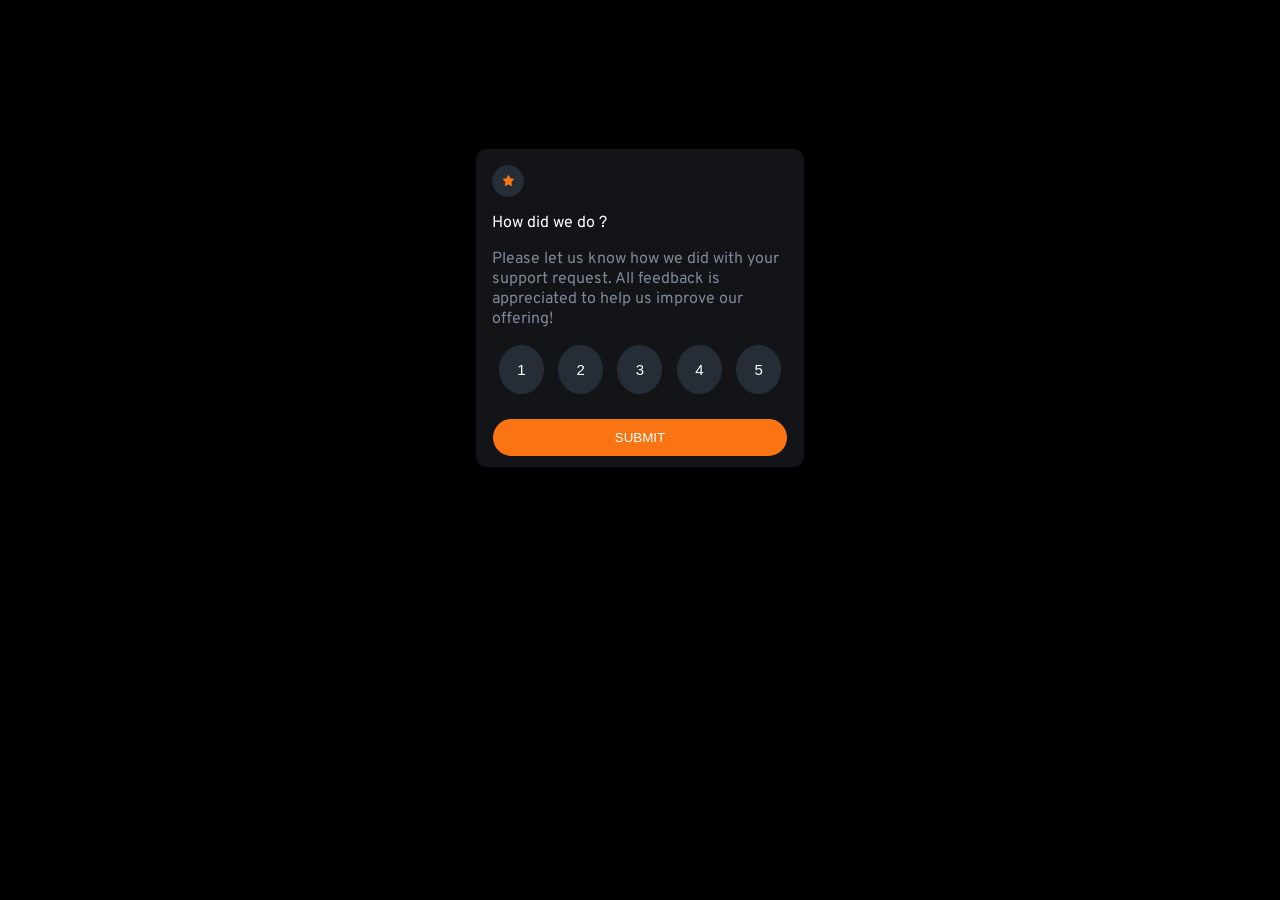
<file: index.html>
<!DOCTYPE html>
<html lang="en">
	<head>
		<meta charset="utf-8">
    <meta name="viewport" content="width=device-width, initial-scale=1.0 minimum-scale=1">
		<title>Frontend Mentor - interactive-rating-component-main</title>
		<link rel="icon" type="image/png" sizes="32x32" href="./img/favicon-32x32.png">
		<link rel="stylesheet"  href="style.css">
		

	</head>
	
	
	<body>
		<div class="container">
			<div class="content">
				<div class="isi">
					<div class="gambar">
					<img src="img/star.svg" alt="star">
					</div>
					<p style="color:white">How did we do ?</p>
					<p class="text">Please let us know how we did with your support request. All feedback is appreciated to help us improve our offering!</p>
					<div class="rating">
						<div class="nomer">
							<button  class="btn">1</button>
									
							
							<button  class="btn">2</button>

							<button  class="btn">3</button>

							<button  class="btn">4</button>

							<button  class="btn">5</button>

						</div>
					</div>
				</div>
				<button id="submit">SUBMIT</button>				
			</div>

			<!-- content 2 -->

			<div class="content2 hidden">
				<img src="img/thankyou.svg">
				<div class="textselected">
					<p class="selected"style="color:hsl(25, 97%, 53%)">You selected out 
					<span id="rating"></span>	
					of 5</p>	
				</div>
				<h3 style="color:white">Thank you!</h3>
				
				<p>
					We appreciate you taking the time to give a rating. If you ever need more support, don't hesitate to got in touch!
				</p>
			</div>



		</div>
	</body>

	<script type="text/javascript">
		const Content = document.querySelector(".content");
		const Content2 = document.querySelector(".content2");
		const Submit = document.querySelector("#submit");
		const a= document.querySelector("#rating");
		const rates = document.querySelectorAll(".btn");
		


		Submit.addEventListener('click',function(){
			Content2.classList.remove("hidden");
			Content.style.display="none";	
		});

		rates.forEach((rate)=>{
			rate.addEventListener('click',function(){
				// console.log(rate.innerHTML);
				// rate.style.color="white";
				a.innerHTML=rate.innerHTML;
			})
		})


		
	</script>
</html>
</file>
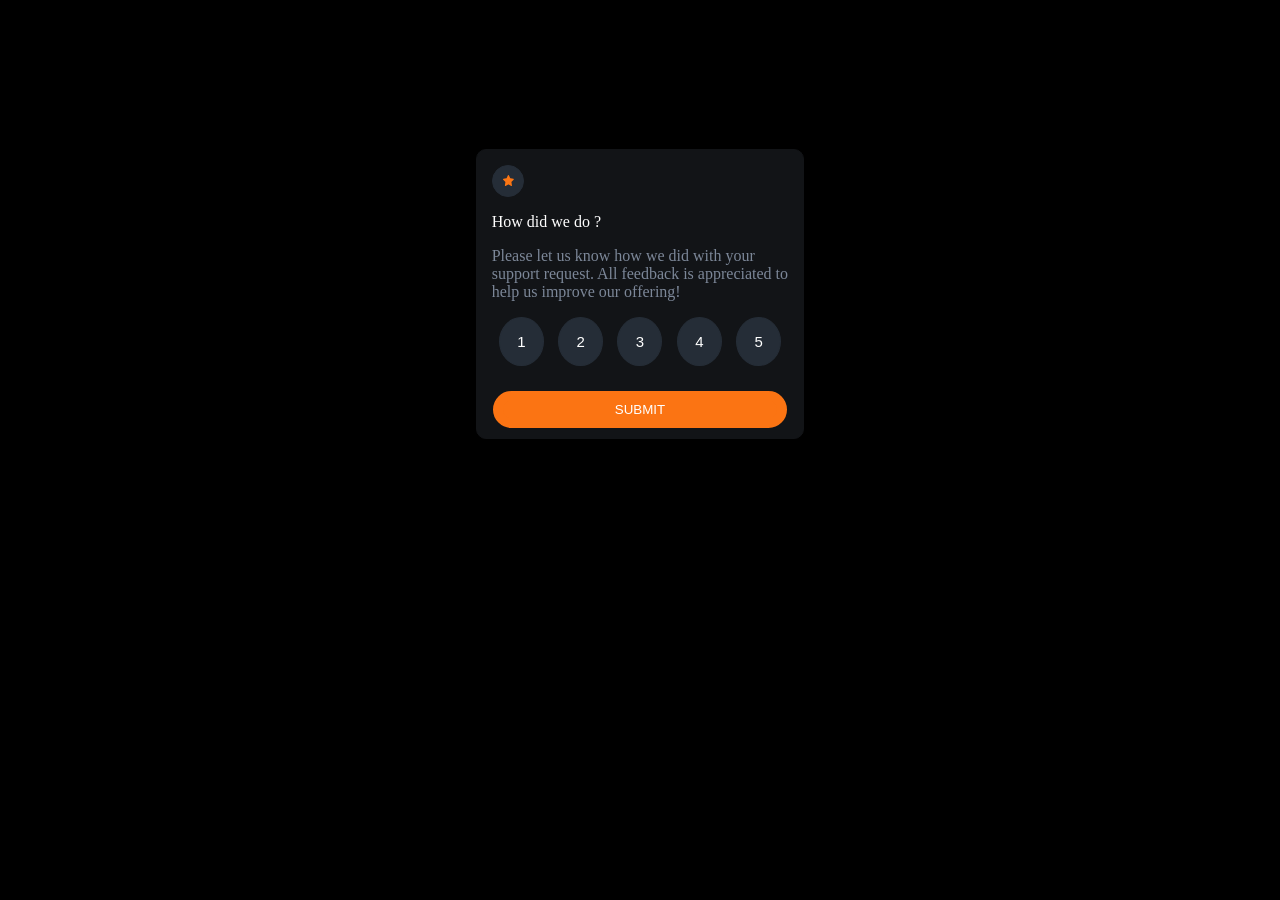
<file: challenge 2/index.html>
<!DOCTYPE html>
<html>
	<head>
		<title></title>
	</head>

	<style type="text/css">
		body{
			display: flex;
			background-color: black;
			overflow-y: hidden;
		}
		.container{
			background-color: black;
			width: 100%;
			height: 100%;
			margin:10% auto;
			display: flex;	
			flex-direction: column;
		}

		.content{
			background-color: hsl(216, 12%, 8%);
			margin:15px 37%;
			border:1px solid hsl(216, 12%, 8%);
			border-radius: 10px;
		}

		.content .isi{
			margin:15px 15px;
		}

		.content .isi .text{
			color: hsl(216, 12%, 54%);
		}

		.gambar{
			border:1px solid hsl(213, 19%, 18%);
			background-color: hsl(213, 19%, 18%);
			border-radius: 50px;
			width: 30px;
			height: 30px	
		}

		img{		
			width: 11px;
			height: 11px;
			margin: 9px 10px;
			box-sizing: border-box;	
		}


		.rating .nomer{
			display: flex;
			flex-direction: row;
			justify-content: space-around;
			
		}

	
		.rating .nomer button{
			border:1px solid hsl(213, 19%, 18%);
			background-color: hsl(213, 19%, 18%);
			border-radius: 50%;
			padding: 15px;
			font-size: 15px;
			width: 45px;
			box-sizing: border-box;
			color: white;
		}

		.rating .nomer button:hover{
			cursor: pointer;
			background-color: hsl(25, 97%, 53%);
			color: white;
			border:1px solid hsl(25, 97%, 53%);
		}		

		.rating .nomer button:focus{
			color: white;
			background-color: hsl(217, 12%, 63%);
			border:1px solid hsl(217, 12%, 63%);
		}

		

		#submit{
			cursor: pointer;
			margin:10px 5%;
			background-color: hsl(25, 97%, 53%);
			width: 90%;
			border: 10px solid hsl(25, 97%, 53%);
			border-radius: 25px;
			color: white;
		}

		#submit:hover{
			background-color: white;
			border: 10px solid white;
			color: hsl(25, 97%, 53%);
		}

		.content2{
			margin:35px auto;
			background-color:hsl(216, 12%, 8%);
			width: 25%;
			display: flex;
			flex-direction: column;
			border-radius: 13px; 
		}
		.content2 img{
			width:100px;
			height: 100px;
			margin: 31px auto;
		}

		.content2 .textselected{
			margin:11px auto;
			border:1px solid hsl(213, 19%, 18%);
			background-color: hsl(213, 19%, 18%);
			border-radius: 25px;
			width: 190px;
		}

		.content2 .textselected .selected{
			margin: 5px 5px;
			text-align: center;
		}

		h3{
			margin: auto;
		}

		.content2 p {
			margin: 11px 15px;
			font-size: 15px;
			text-align: center;
			color: hsl(216, 12%, 54%);
		}

		.hidden{
			display: none;
		}


	@media only screen and (max-width: 850px){
		body{
			display: flex;
			background-color: black;
			overflow-y: hidden;
		}
		.container{
			background-color: black;
			width: 100%;
			height: 100%;
			margin:10% auto;
			display: flex;	
			flex-direction: column;
		}

		.content{
			background-color: hsl(216, 12%, 8%);
			margin:15px 10%;
			border:1px solid hsl(216, 12%, 8%);
			border-radius: 10px;
		}

		.content .isi{
			margin:15px 15px;
		}

		.content .isi .text{
			color: hsl(216, 12%, 54%);
		}

		.gambar{
			border:1px solid hsl(213, 19%, 18%);
			background-color: hsl(213, 19%, 18%);
			border-radius: 50px;
			width: 30px;
			height: 30px	
		}

		img{		
			width: 11px;
			height: 11px;
			margin: 9px 10px;
			box-sizing: border-box;	
		}


		.rating .nomer{
			display: flex;
			flex-direction: row;
			justify-content: space-around;
			
		}

	
		.rating .nomer button{
			border:1px solid hsl(213, 19%, 18%);
			background-color: hsl(213, 19%, 18%);
			border-radius: 50%;
			padding: 15px;
			font-size: 15px;
			width: 45px;
			box-sizing: border-box;
			color: white;
		}

		.rating .nomer button:hover{
			cursor: pointer;
			background-color: hsl(25, 97%, 53%);
			color: white;
			border:1px solid hsl(25, 97%, 53%);
		}		

		.rating .nomer button:focus{
			color: white;
			background-color: hsl(217, 12%, 63%);
			border:1px solid hsl(217, 12%, 63%);
		}

		

		#submit{
			cursor: pointer;
			margin:10px 5%;
			background-color: hsl(25, 97%, 53%);
			width: 90%;
			border: 10px solid hsl(25, 97%, 53%);
			border-radius: 25px;
			color: white;
		}

		#submit:hover{
			background-color: white;
			border: 10px solid white;
			color: hsl(25, 97%, 53%);
		}

		.content2{
			margin:35px auto;
			background-color:hsl(216, 12%, 8%);
			width: 75%;
			display: flex;
			flex-direction: column;
			border-radius: 13px; 
		}
		.content2 img{
			width:100px;
			height: 100px;
			margin: 31px auto;
		}

		.content2 .textselected{
			margin:11px auto;
			border:1px solid hsl(213, 19%, 18%);
			background-color: hsl(213, 19%, 18%);
			border-radius: 25px;
			width: 190px;
		}

		.content2 .textselected .selected{
			margin: 5px 5px;
			text-align: center;
		}

		h3{
			margin: auto;
		}

		.content2 p {
			margin: 11px 15px;
			font-size: 15px;
			text-align: center;
			color: hsl(216, 12%, 54%);
		}

		.hidden{
			display: none;
		}
	}

	</style>
	<body>
		<div class="container">
			<div class="content">
				<div class="isi">
					<div class="gambar">
					<img src="img/star.svg">
					</div>
					<p style="color:white">How did we do ?</p>
					<p class="text">Please let us know how we did with your support request. All feedback is appreciated to help us improve our offering!</p>
					<div class="rating">
						<div class="nomer">
							<button  class="btn">1</button>
									
							
							<button  class="btn">2</button>

							<button  class="btn">3</button>

							<button  class="btn">4</button>

							<button  class="btn">5</button>

						</div>
					</div>
				</div>
				<button id="submit">SUBMIT</button>				
			</div>

			<!-- content 2 -->

			<div class="content2 hidden">
				<img src="img/thankyou.svg">
				<div class="textselected">
					<p class="selected"style="color:hsl(25, 97%, 53%)">You selected out 
					<span id="rating"></span>	
					of 5</p>	
				</div>
				<h3 style="color:white">Thank you!</h3>
				
				<p>
					We appreciate you taking the time to give a rating. If you ever need more support, don't hesitate to got in touch!
				</p>
			</div>



		</div>
	</body>

	<script type="text/javascript">
		const Content = document.querySelector(".content");
		const Content2 = document.querySelector(".content2");
		const Submit = document.querySelector("#submit");
		const Rating = document.querySelector("#rating");
		const rates = document.querySelectorAll(".btn");
		


		Submit.addEventListener('click',function(){
			Content2.classList.remove("hidden");
			Content.style.display="none";	
		});

		rates.forEach((rate)=>{
			rate.addEventListener('click',function(){
				// console.log(rate.innerHTML);
				// rate.style.color="white";
				rating.innerHTML=rate.innerHTML;
			})
		})


		
	</script>
</html>
</file>
<file: style.css>
@import url('https://fonts.googleapis.com/css2?family=Overpass:ital,wght@0,237;1,237&display=swap');

body{
			display: flex;
			background-color: black;
			overflow-y: hidden;
			font-family: 'overpass',sans-serif;
		}
		.container{
			background-color: black;
			width: 100%;
			height: 100%;
			margin:10% auto;
			display: flex;	
			flex-direction: column;
		}

		.content{
			background-color: hsl(216, 12%, 8%);
			margin:15px 37%;
			border:1px solid hsl(216, 12%, 8%);
			border-radius: 10px;
		}

		.content .isi{
			margin:15px 15px;
		}

		.content .isi .text{
			color: hsl(216, 12%, 54%);
		}

		.gambar{
			border:1px solid hsl(213, 19%, 18%);
			background-color: hsl(213, 19%, 18%);
			border-radius: 50px;
			width: 30px;
			height: 30px	
		}

		img{		
			width: 11px;
			height: 11px;
			margin: 9px 10px;
			box-sizing: border-box;	
		}


		.rating .nomer{
			display: flex;
			flex-direction: row;
			justify-content: space-around;
			
		}

	
		.rating .nomer button{
			border:1px solid hsl(213, 19%, 18%);
			background-color: hsl(213, 19%, 18%);
			border-radius: 50%;
			padding: 15px;
			font-size: 15px;
			width: 45px;
			box-sizing: border-box;
			color: white;
		}

		.rating .nomer button:hover{
			cursor: pointer;
			background-color: hsl(25, 97%, 53%);
			color: white;
			border:1px solid hsl(25, 97%, 53%);
		}		

		.rating .nomer button:focus{
			color: white;
			background-color: hsl(217, 12%, 63%);
			border:1px solid hsl(217, 12%, 63%);
		}

		

		#submit{
			cursor: pointer;
			margin:10px 5%;
			background-color: hsl(25, 97%, 53%);
			width: 90%;
			border: 10px solid hsl(25, 97%, 53%);
			border-radius: 25px;
			color: white;
		}

		#submit:hover{
			background-color: white;
			border: 10px solid white;
			color: hsl(25, 97%, 53%);
		}

		.content2{
			margin:35px auto;
			background-color:hsl(216, 12%, 8%);
			width: 25%;
			display: flex;
			flex-direction: column;
			border-radius: 13px; 
		}
		.content2 img{
			width:100px;
			height: 100px;
			margin: 31px auto;
		}

		.content2 .textselected{
			margin:11px auto;
			border:1px solid hsl(213, 19%, 18%);
			background-color: hsl(213, 19%, 18%);
			border-radius: 25px;
			width: 190px;
		}

		.content2 .textselected .selected{
			margin: 5px 5px;
			text-align: center;
		}

		h3{
			margin: auto;
		}

		.content2 p {
			margin: 11px 15px;
			font-size: 15px;
			text-align: center;
			color: hsl(216, 12%, 54%);
		}

		.hidden{
			display: none;
		}


	@media only screen and (max-width: 768px){
		body{
			display: flex;
			background-color: black;
			overflow-y: hidden;
			font-family: 'overpass',sans-serif;
		}
		.container{
			background-color: black;
			width: 100%;
			height: 100%;
			margin:10% auto;
			display: flex;	
			flex-direction: column;
		}

		.content{
			background-color: hsl(216, 12%, 8%);
			margin:15px 10%;
			border:1px solid hsl(216, 12%, 8%);
			border-radius: 10px;
		}

		.content .isi{
			margin:15px 15px;
		}

		.content .isi .text{
			color: hsl(216, 12%, 54%);
		}

		.gambar{
			border:1px solid hsl(213, 19%, 18%);
			background-color: hsl(213, 19%, 18%);
			border-radius: 50px;
			width: 30px;
			height: 30px	
		}

		img{		
			width: 11px;
			height: 11px;
			margin: 9px 10px;
			box-sizing: border-box;	
		}


		.rating .nomer{
			display: flex;
			flex-direction: row;
			justify-content: space-around;
			
		}

	
		.rating .nomer button{
			border:1px solid hsl(213, 19%, 18%);
			background-color: hsl(213, 19%, 18%);
			border-radius: 50%;
			padding: 15px;
			font-size: 15px;
			width: 45px;
			box-sizing: border-box;
			color: white;
		}

		.rating .nomer button:hover{
			cursor: pointer;
			background-color: hsl(25, 97%, 53%);
			color: white;
			border:1px solid hsl(25, 97%, 53%);
		}		

		.rating .nomer button:focus{
			color: white;
			background-color: hsl(217, 12%, 63%);
			border:1px solid hsl(217, 12%, 63%);
		}

		

		#submit{
			cursor: pointer;
			margin:10px 5%;
			background-color: hsl(25, 97%, 53%);
			width: 90%;
			border: 10px solid hsl(25, 97%, 53%);
			border-radius: 25px;
			color: white;
		}

		#submit:hover{
			background-color: white;
			border: 10px solid white;
			color: hsl(25, 97%, 53%);
		}

		.content2{
			margin:35px auto;
			background-color:hsl(216, 12%, 8%);
			width: 75%;
			display: flex;
			flex-direction: column;
			border-radius: 13px; 
		}
		.content2 img{
			width:100px;
			height: 100px;
			margin: 31px auto;
		}

		.content2 .textselected{
			margin:11px auto;
			border:1px solid hsl(213, 19%, 18%);
			background-color: hsl(213, 19%, 18%);
			border-radius: 25px;
			width: 190px;
		}

		.content2 .textselected .selected{
			margin: 5px 5px;
			text-align: center;
		}

		h3{
			margin: auto;
		}

		.content2 p {
			margin: 11px 15px;
			font-size: 15px;
			text-align: center;
			color: hsl(216, 12%, 54%);
		}

		.hidden{
			display: none;
		}


		


	}


	@media only screen and (max-width: 375px){
		body{
			display: flex;
			background-color: black;
			overflow-y: hidden;
			font-family: 'overpass',sans-serif;
		}
		.container{
			background-color: black;
			width: 100%;
			height: 100%;
			margin:10% auto;
			display: flex;	
			flex-direction: column;
		}

		.content{
			background-color: hsl(216, 12%, 8%);
			margin:15px 10%;
			border:1px solid hsl(216, 12%, 8%);
			border-radius: 10px;
		}

		.content .isi{
			margin:15px 15px;
		}

		.content .isi .text{
			color: hsl(216, 12%, 54%);
		}

		.gambar{
			border:1px solid hsl(213, 19%, 18%);
			background-color: hsl(213, 19%, 18%);
			border-radius: 50px;
			width: 30px;
			height: 30px	
		}

		img{		
			width: 11px;
			height: 11px;
			margin: 9px 10px;
			box-sizing: border-box;	
		}


		.rating .nomer{
			display: flex;
			flex-direction: row;
			justify-content: space-around;
			
		}

	
		.rating .nomer button{
			border:1px solid hsl(213, 19%, 18%);
			background-color: hsl(213, 19%, 18%);
			border-radius: 50%;
			padding: 15px;
			font-size: 15px;
			width: 45px;
			box-sizing: border-box;
			color: white;
		}

		.rating .nomer button:hover{
			cursor: pointer;
			background-color: hsl(25, 97%, 53%);
			color: white;
			border:1px solid hsl(25, 97%, 53%);
		}		

		.rating .nomer button:focus{
			color: white;
			background-color: hsl(217, 12%, 63%);
			border:1px solid hsl(217, 12%, 63%);
		}

		

		#submit{
			cursor: pointer;
			margin:10px 5%;
			background-color: hsl(25, 97%, 53%);
			width: 90%;
			border: 10px solid hsl(25, 97%, 53%);
			border-radius: 25px;
			color: white;
		}

		#submit:hover{
			background-color: white;
			border: 10px solid white;
			color: hsl(25, 97%, 53%);
		}

		.content2{
			margin:35px auto;
			background-color:hsl(216, 12%, 8%);
			width: 75%;
			display: flex;
			flex-direction: column;
			border-radius: 13px; 
		}
		.content2 img{
			width:100px;
			height: 100px;
			margin: 31px auto;
		}

		.content2 .textselected{
			margin:11px auto;
			border:1px solid hsl(213, 19%, 18%);
			background-color: hsl(213, 19%, 18%);
			border-radius: 25px;
			width: 190px;
		}

		.content2 .textselected .selected{
			margin: 5px 5px;
			text-align: center;
		}

		h3{
			margin: auto;
		}

		.content2 p {
			margin: 11px 15px;
			font-size: 15px;
			text-align: center;
			color: hsl(216, 12%, 54%);
		}

		.hidden{
			display: none;
		}
</file>
